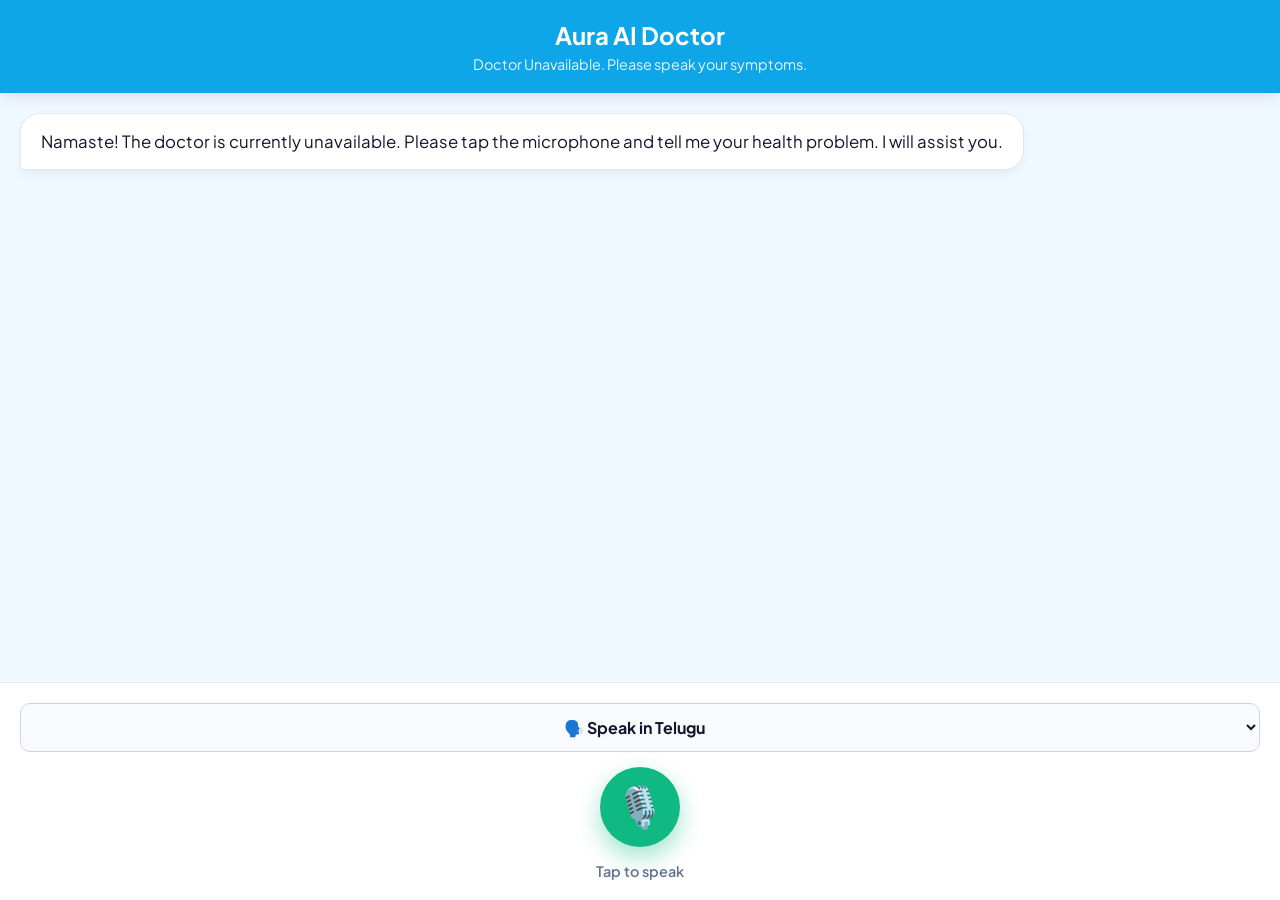
<file: templates/kiosk.html>
<!DOCTYPE html>
<html lang="en">
<head>
    <meta charset="UTF-8">
    <meta name="viewport" content="width=device-width, initial-scale=1.0, maximum-scale=1.0, user-scalable=no">
    <title>Aura Patient Kiosk</title>
    <link href="https://fonts.googleapis.com/css2?family=Plus+Jakarta+Sans:wght@400;600;800&display=swap" rel="stylesheet">
    <style>
        body { margin: 0; font-family: 'Plus Jakarta Sans', sans-serif; background: #f0f9ff; display: flex; flex-direction: column; height: 100vh; overflow: hidden; }
        .header { background: #0ea5e9; color: white; padding: 20px; text-align: center; box-shadow: 0 4px 15px rgba(0,0,0,0.1); z-index: 10; }
        .header h1 { margin: 0; font-size: 1.5rem; }
        .header p { margin: 5px 0 0; font-size: 0.9rem; opacity: 0.9; }
        .chat-container { flex: 1; padding: 20px; overflow-y: auto; display: flex; flex-direction: column; gap: 15px; }
        .bot-msg { background: white; color: #0f172a; padding: 15px 20px; border-radius: 20px 20px 20px 0; max-width: 85%; align-self: flex-start; box-shadow: 0 4px 10px rgba(0,0,0,0.05); border: 1px solid #e2e8f0; font-size: 1.05rem; line-height: 1.5; }
        .user-msg { background: #0ea5e9; color: white; padding: 15px 20px; border-radius: 20px 20px 0 20px; max-width: 85%; align-self: flex-end; box-shadow: 0 4px 10px rgba(14, 165, 233, 0.2); font-size: 1.05rem; line-height: 1.5; }
        .controls { background: white; padding: 20px; border-top: 1px solid #e2e8f0; display: flex; flex-direction: column; gap: 15px; align-items: center; z-index: 10; }
        .lang-select { width: 100%; padding: 12px; border-radius: 10px; border: 1px solid #cbd5e1; font-family: inherit; font-size: 1rem; outline: none; text-align: center; font-weight: bold; color: #0f172a; background: #f8fafc; }
        .mic-btn { width: 80px; height: 80px; border-radius: 50%; border: none; background: #10b981; color: white; font-size: 2.5rem; display: flex; justify-content: center; align-items: center; box-shadow: 0 10px 25px rgba(16, 185, 129, 0.4); transition: 0.3s; cursor: pointer; }
        .mic-btn.listening { background: #ef4444; box-shadow: 0 10px 25px rgba(239, 68, 68, 0.5); animation: pulse 1s infinite; }
        @keyframes pulse { 0% { transform: scale(1); } 50% { transform: scale(1.1); } 100% { transform: scale(1); } }
    </style>
</head>
<body>
    <div class="header">
        <h1>Aura AI Doctor</h1>
        <p>Doctor Unavailable. Please speak your symptoms.</p>
    </div>
    <div id="chat-box" class="chat-container">
        <div class="bot-msg">Namaste! The doctor is currently unavailable. Please tap the microphone and tell me your health problem. I will assist you.</div>
    </div>
    <div class="controls">
        <select id="kiosk-lang" class="lang-select">
            <option value="te-IN" selected>🗣️ Speak in Telugu</option>
            <option value="hi-IN">🗣️ Speak in Hindi</option>
            <option value="en-IN">🗣️ Speak in English</option>
        </select>
        <button id="mic-btn" class="mic-btn" onclick="startKioskListening()">🎙️</button>
        <p id="status-text" style="margin:0; color:#64748b; font-weight:600; font-size:0.9rem;">Tap to speak</p>
    </div>

    <script>
        const SR = window.SpeechRecognition || window.webkitSpeechRecognition;
        const rec = SR ? new SR() : null;
        if (rec) { rec.continuous = false; rec.interimResults = false; }

        function startKioskListening() {
            if(!rec) { alert("Browser not supported. Please use Chrome."); return; }
            rec.lang = document.getElementById('kiosk-lang').value;
            const btn = document.getElementById('mic-btn');
            const status = document.getElementById('status-text');
            
            btn.classList.add('listening');
            status.innerText = "Listening... Speak now";
            status.style.color = "#ef4444";
            try { rec.start(); } catch(e) { console.error(e); }
        }

        if(rec) {
            rec.onresult = async (e) => {
                const text = e.results[0][0].transcript;
                const btn = document.getElementById('mic-btn');
                const status = document.getElementById('status-text');
                
                btn.classList.remove('listening');
                status.innerText = "Processing...";
                status.style.color = "#0ea5e9";
                
                const chatBox = document.getElementById('chat-box');
                chatBox.innerHTML += `<div class="user-msg">${text}</div>`;
                chatBox.scrollTop = chatBox.scrollHeight;
                
                const loadingId = "load-" + Date.now();
                chatBox.innerHTML += `<div id="${loadingId}" class="bot-msg" style="color:#0ea5e9;">Aura is thinking...</div>`;
                chatBox.scrollTop = chatBox.scrollHeight;

                try {
                    const lang = document.getElementById('kiosk-lang').value;
                    const res = await fetch('/api/patient_consult', { 
                        method: 'POST', headers: { 'Content-Type': 'application/json' }, 
                        body: JSON.stringify({ message: text, voice: true, lang: lang, has_image: false }) 
                    });
                    const data = await res.json();
                    
                    document.getElementById(loadingId).remove();
                    chatBox.innerHTML += `<div class="bot-msg">${data.reply.replace(/\n/g, '<br>')}</div>`;
                    chatBox.scrollTop = chatBox.scrollHeight;

                    if(data.audio) {
                        const audio = new Audio("data:audio/wav;base64," + data.audio);
                        audio.play();
                    }
                    status.innerText = "Tap to speak again";
                    status.style.color = "#64748b";
                } catch (error) {
                    document.getElementById(loadingId).remove();
                    chatBox.innerHTML += `<div class="bot-msg" style="color:#ef4444;">Connection failed.</div>`;
                    status.innerText = "Error. Try again.";
                }
            };

            rec.onerror = (e) => {
                document.getElementById('mic-btn').classList.remove('listening');
                document.getElementById('status-text').innerText = "Error: " + e.error;
                document.getElementById('status-text').style.color = "#ef4444";
            }
        }
    </script>
</body>
</html>
</file>
